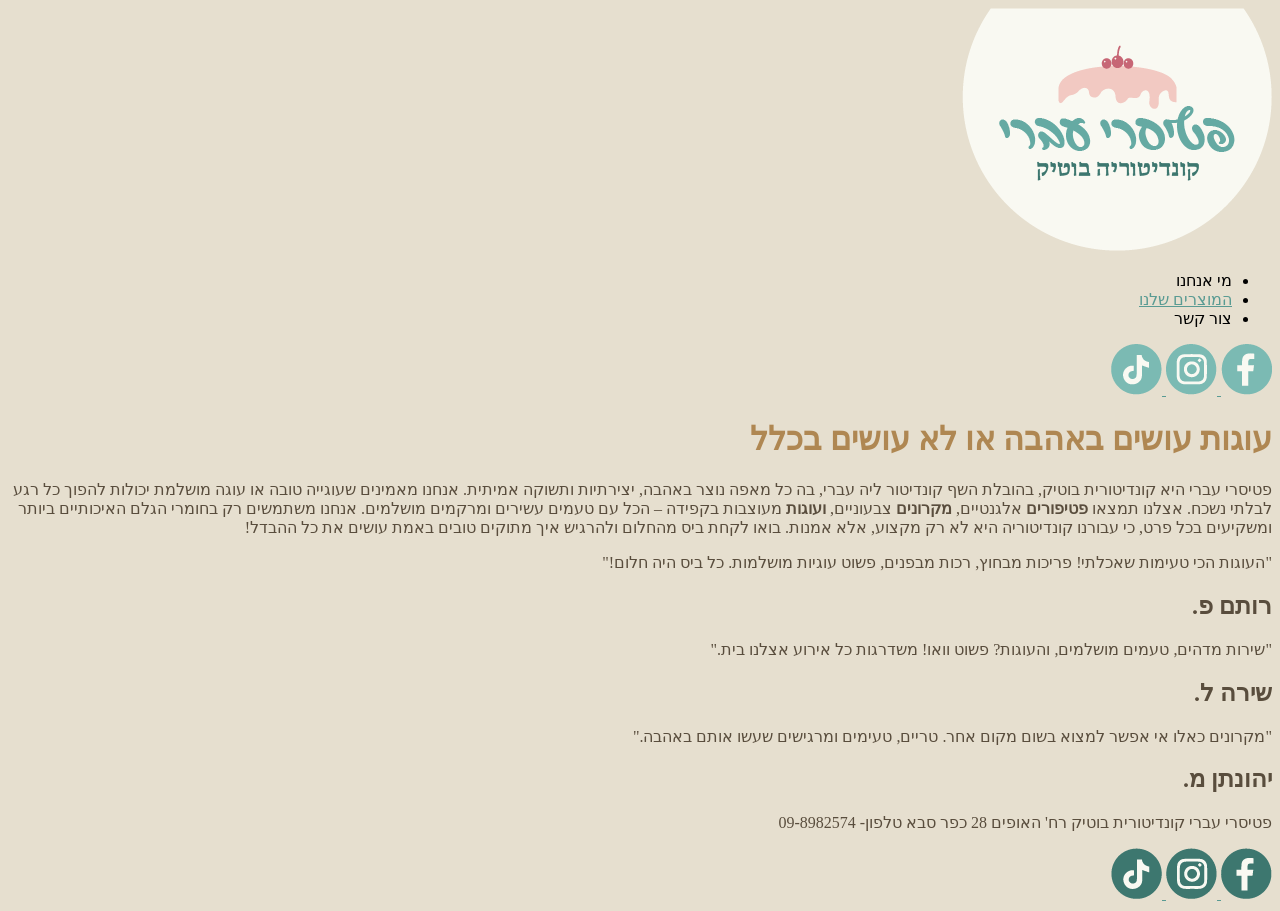
<file: patisserie-ivri/index.html>
<!DOCTYPE html>
<html lang="he" dir="rtl">
<head>
    <meta charset="UTF-8">
    <meta name="viewport" content="width=device-width, initial-scale=1.0">
    <title>פטיסרי עברי</title>
        <link rel="stylesheet" href="css/style.css">

</head>
<body>
    <!-- לוגו ותפריט ראשי -->
    <a href="index.html"><img src="images/logo_patisserie.png"></a>
    <ul><li>מי אנחנו</li><li><a href="gallery.html">המוצרים שלנו</a></li><li>צור קשר</li></ul>
    <!-- תוכן ראשי -->
    <!-- סמלוני רשתות חברתיות -->   
    <a href="https://www.facebook.com" target="_blank">
    <img src="images/icons/facebook_light.png" alt="פייסבוק">
  </a>
  <a href="https://www.instagram.com" target="_blank">
    <img src="images/icons/instagram_light.png" alt="אינסטגרם">
  </a>
  <a href="https://www.tiktok.com" target="_blank">
    <img src="images/icons/tiktok_light.png" alt="טיקטוק">
  </a>
  <!-- סוף סמלוני רשתות חברתיות -->
    <h1>עוגות עושים באהבה או לא עושים בכלל</h1>
    <p>פטיסרי עברי היא קונדיטורית בוטיק, בהובלת השף קונדיטור ליה עברי, בה כל מאפה נוצר באהבה, יצירתיות ותשוקה אמיתית. אנחנו מאמינים שעוגייה טובה או עוגה מושלמת יכולות להפוך כל רגע לבלתי נשכח. אצלנו תמצאו <strong>פטיפורים</strong> אלגנטיים, <strong>מקרונים</strong> צבעוניים, <strong>ועוגות</strong> מעוצבות בקפידה – הכל עם טעמים עשירים ומרקמים מושלמים. אנחנו משתמשים רק בחומרי הגלם האיכותיים ביותר ומשקיעים בכל פרט, כי עבורנו קונדיטוריה היא לא רק מקצוע, אלא אמנות. בואו לקחת ביס מהחלום ולהרגיש איך מתוקים טובים באמת עושים את כל ההבדל!</p>
    <p>"העוגות הכי טעימות שאכלתי! פריכות מבחוץ, רכות מבפנים, פשוט עוגיות מושלמות. כל ביס היה חלום!"</p>
    <h2>רותם פ.</h2>
    <p>"שירות מדהים, טעמים מושלמים, והעוגות? פשוט וואו! משדרגות כל אירוע אצלנו בית."</p>
    <h2>שירה ל.</h2>
    <p>"מקרונים כאלו אי אפשר למצוא בשום מקום אחר. טריים, טעימים ומרגישים שעשו אותם באהבה."</p>
    <h2>יהונתן מ.</h2>
    <p>פטיסרי עברי קונדיטורית בוטיק רח' האופים 28 כפר סבא טלפון- 09-8982574</p>
    <!-- סרגל תחתון קישורים לרשתות חברתיות -->
  <a href="https://www.facebook.com" target="_blank">
    <img src="images/icons/facebook_dark.png" alt="פייסבוק">
  </a>
  <a href="https://www.instagram.com" target="_blank">
    <img src="images/icons/instagram_dark.png" alt="אינסטגרם">
  </a>
  <a href="https://www.tiktok.com" target="_blank">
    <img src="images/icons/tiktok_dark.png" alt="טיקטוק">
</body>
</html>
</file>
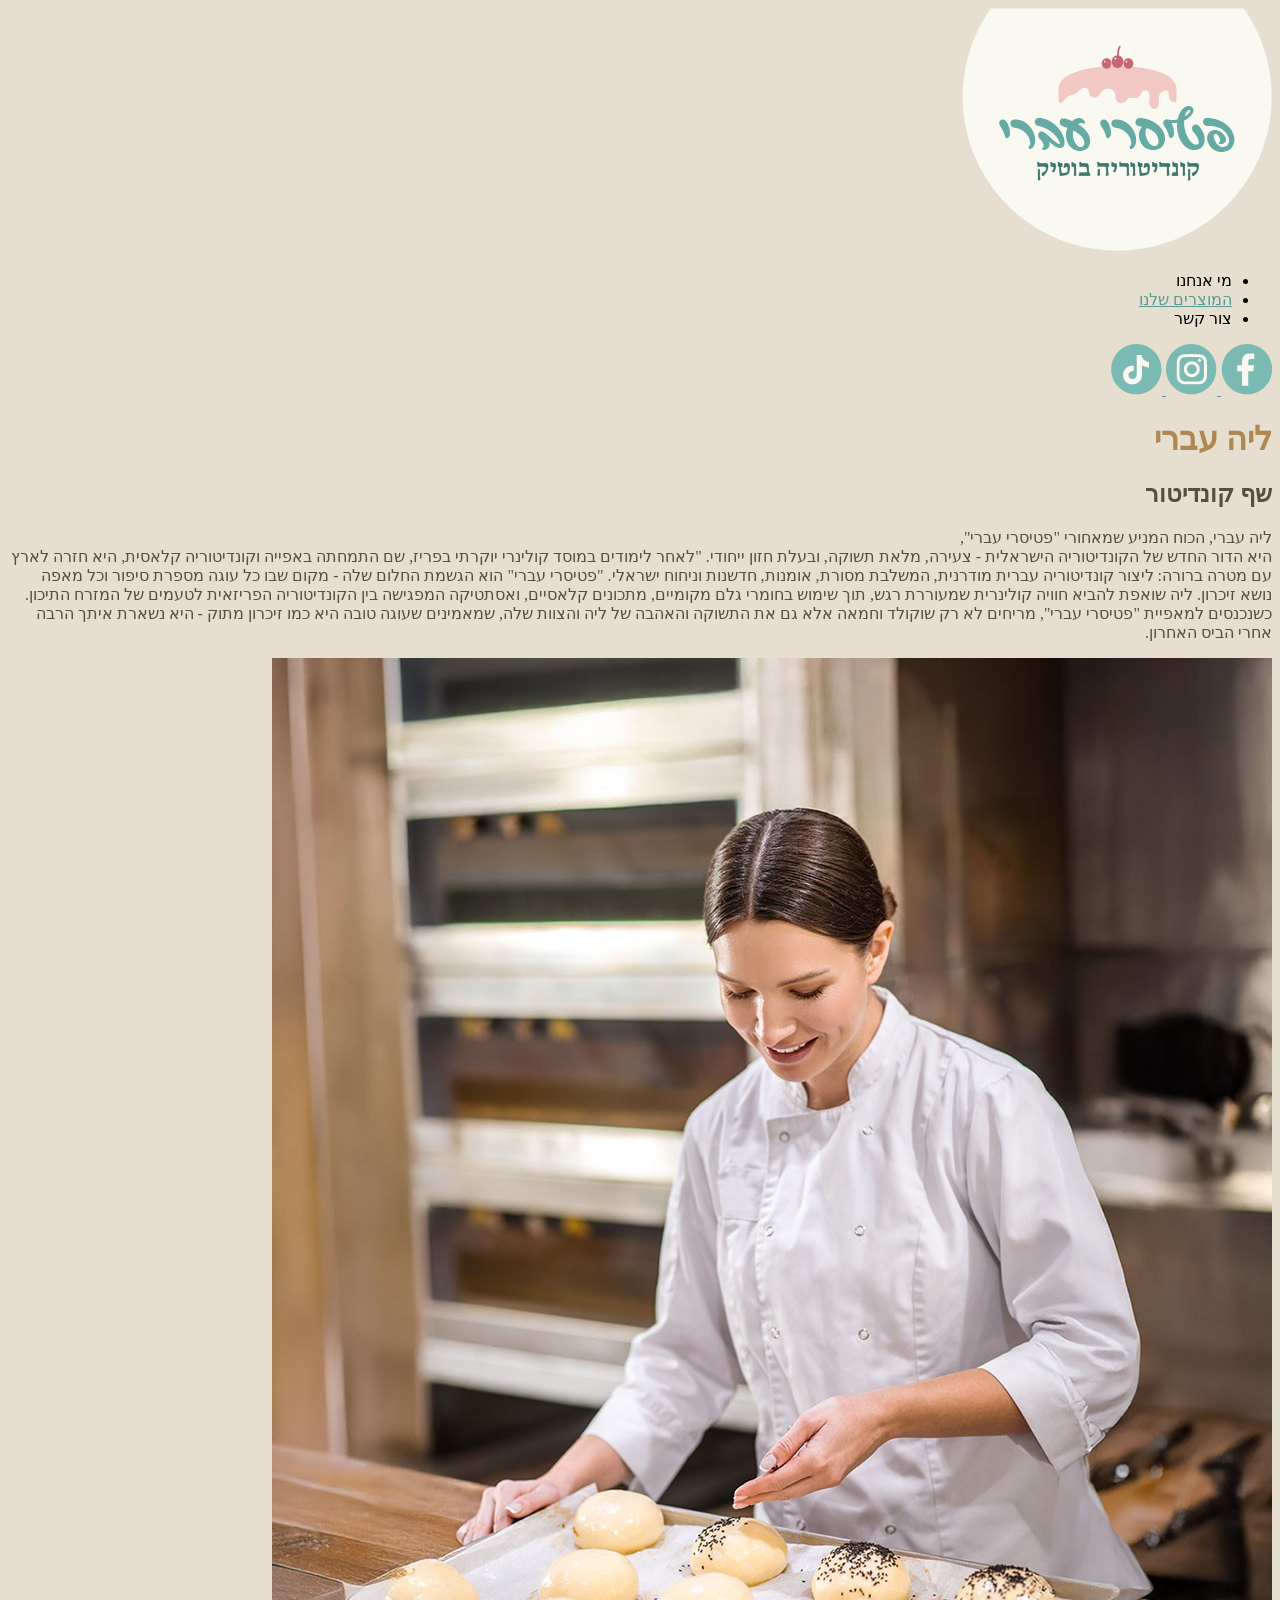
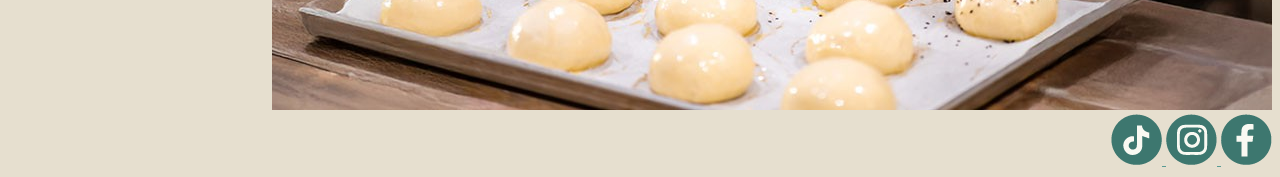
<file: patisserie-ivri/about.html>
<!DOCTYPE html>
<html lang="he" dir="rtl">
<head>
    <meta charset="UTF-8">
    <meta name="viewport" content="width=device-width, initial-scale=1.0">
    <title>מי אנחנו</title>
    <link rel="stylesheet" href="css/style.css">
</head>
<body>
 <!-- לוגו ותפריט ראשי -->
    <a href="index.html"><img src="images/logo_patisserie.png"></a>
    <ul><li>מי אנחנו</li><li><a href="gallery.html">המוצרים שלנו</a></li><li>צור קשר</li></ul>
    <!-- תוכן ראשי -->
    <!-- סמלוני רשתות חברתיות -->   
    <a href="https://www.facebook.com" target="_blank">
    <img src="images/icons/facebook_light.png" alt="פייסבוק">
  </a>
  <a href="https://www.instagram.com" target="_blank">
    <img src="images/icons/instagram_light.png" alt="אינסטגרם">
  </a>
  <a href="https://www.tiktok.com" target="_blank">
    <img src="images/icons/tiktok_light.png" alt="טיקטוק">
  </a>
  <!-- סוף סמלוני רשתות חברתיות -->   
   <div><h1>ליה עברי</h1><h2>שף קונדיטור
   </h2>
  <p>
   ליה עברי, הכוח המניע שמאחורי "פטיסרי עברי",<br
   <span>היא הדור החדש של הקונדיטוריה הישראלית</span> - צעירה, מלאת תשוקה, ובעלת חזון ייחודי.
   "לאחר לימודים במוסד קולינרי יוקרתי בפריז, שם התמחתה באפייה וקונדיטוריה קלאסית, היא חזרה לארץ עם מטרה ברורה: ליצור קונדיטוריה עברית מודרנית, המשלבת <span>מסורת, אומנות, חדשנות וניחוח ישראלי</span>.
   "פטיסרי עברי" הוא הגשמת החלום שלה - מקום שבו כל עוגה מספרת סיפור וכל מאפה נושא זיכרון. ליה שואפת להביא <span>חוויה קולינרית שמעוררת רגש</span>, תוך שימוש בחומרי גלם מקומיים, מתכונים קלאסיים, ואסתטיקה המפגישה בין הקונדיטוריה הפריזאית לטעמים של המזרח התיכון.
   כשנכנסים למאפיית "פטיסרי עברי", מריחים לא רק שוקולד וחמאה אלא גם את התשוקה והאהבה של ליה והצוות שלה, שמאמינים שעוגה טובה היא כמו 
  <span>זיכרון מתוק</span> - היא נשארת איתך הרבה אחרי הביס האחרון.
  </p>
</div>
<div><img src="images/chef-leah.jpg" alt="ליה עברי, שף קונדיטור"></div>
   <!-- סרגל תחתון קישורים לרשתות חברתיות -->
  <a href="https://www.facebook.com" target="_blank">
    <img src="images/icons/facebook_dark.png" alt="פייסבוק">
  </a>
  <a href="https://www.instagram.com" target="_blank">
    <img src="images/icons/instagram_dark.png" alt="אינסטגרם">
  </a>
  <a href="https://www.tiktok.com" target="_blank">
    <img src="images/icons/tiktok_dark.png" alt="טיקטוק">
</body>
</html>
</file>
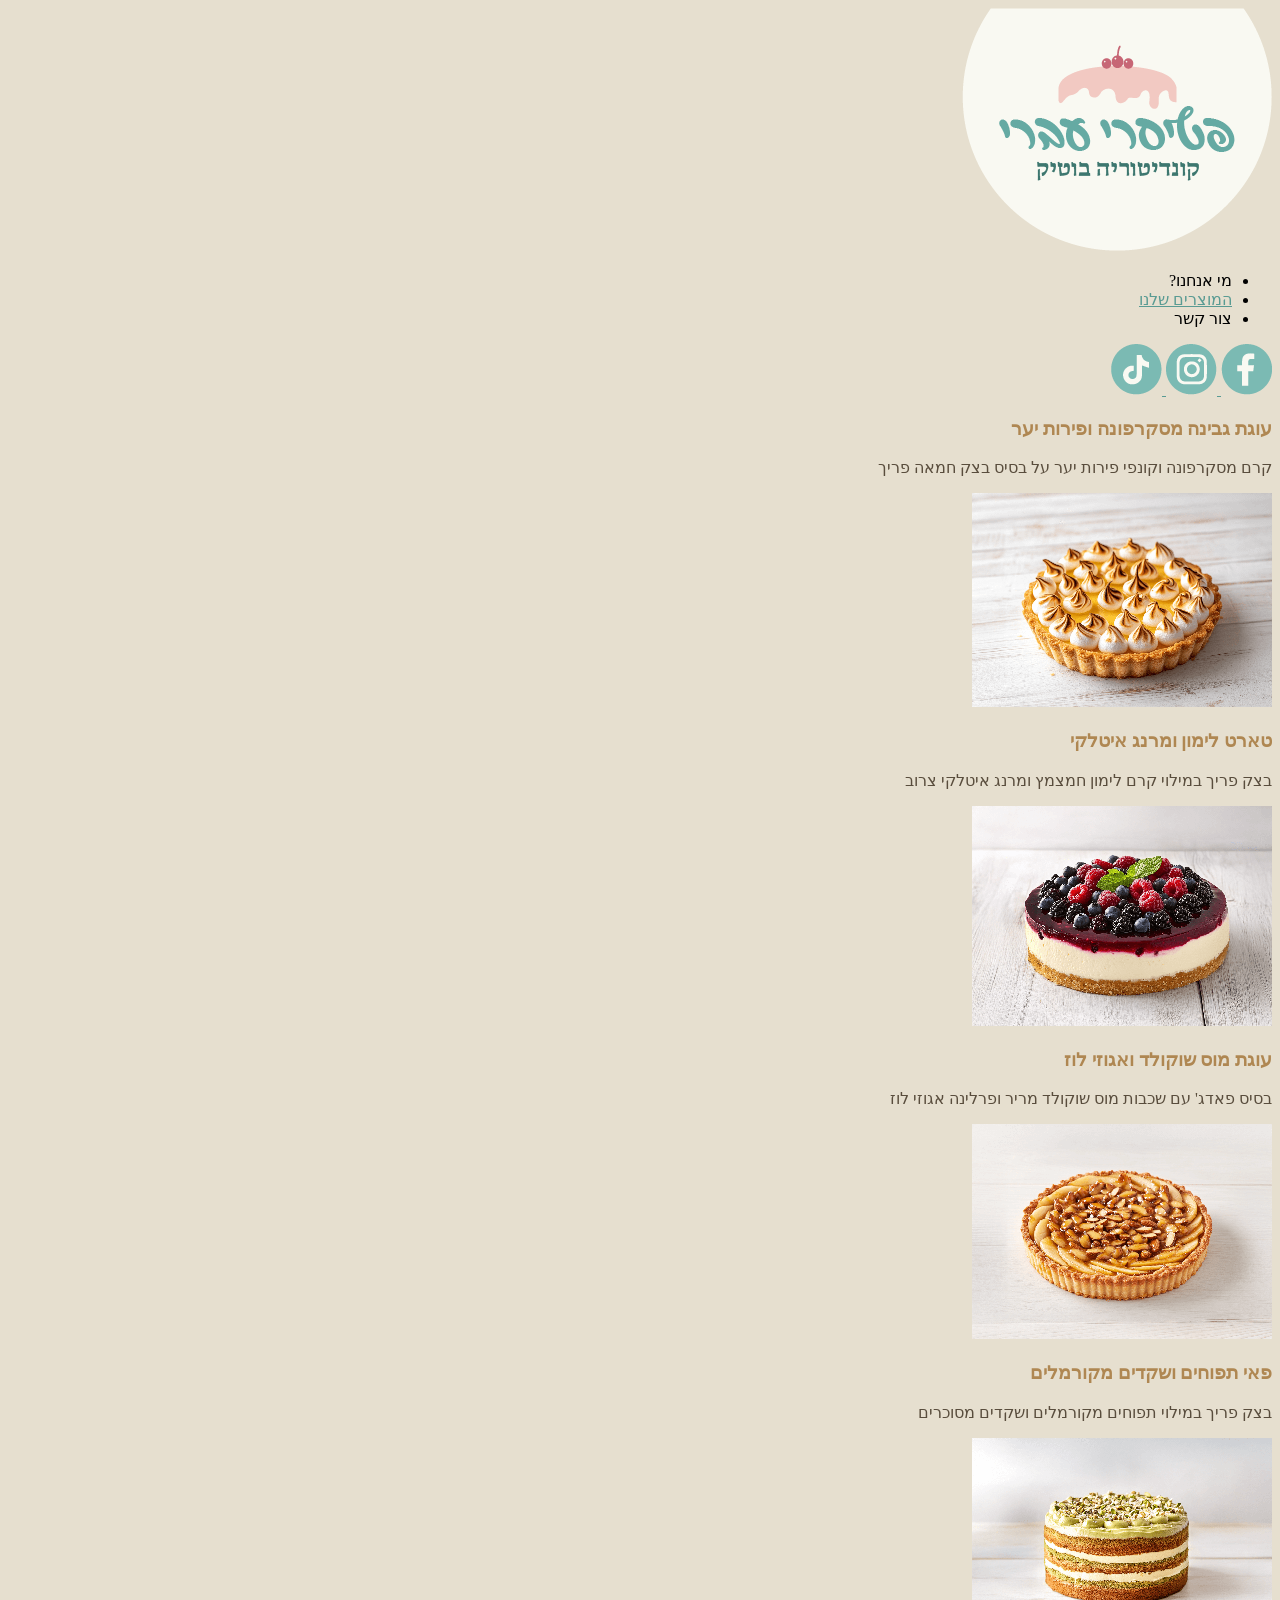
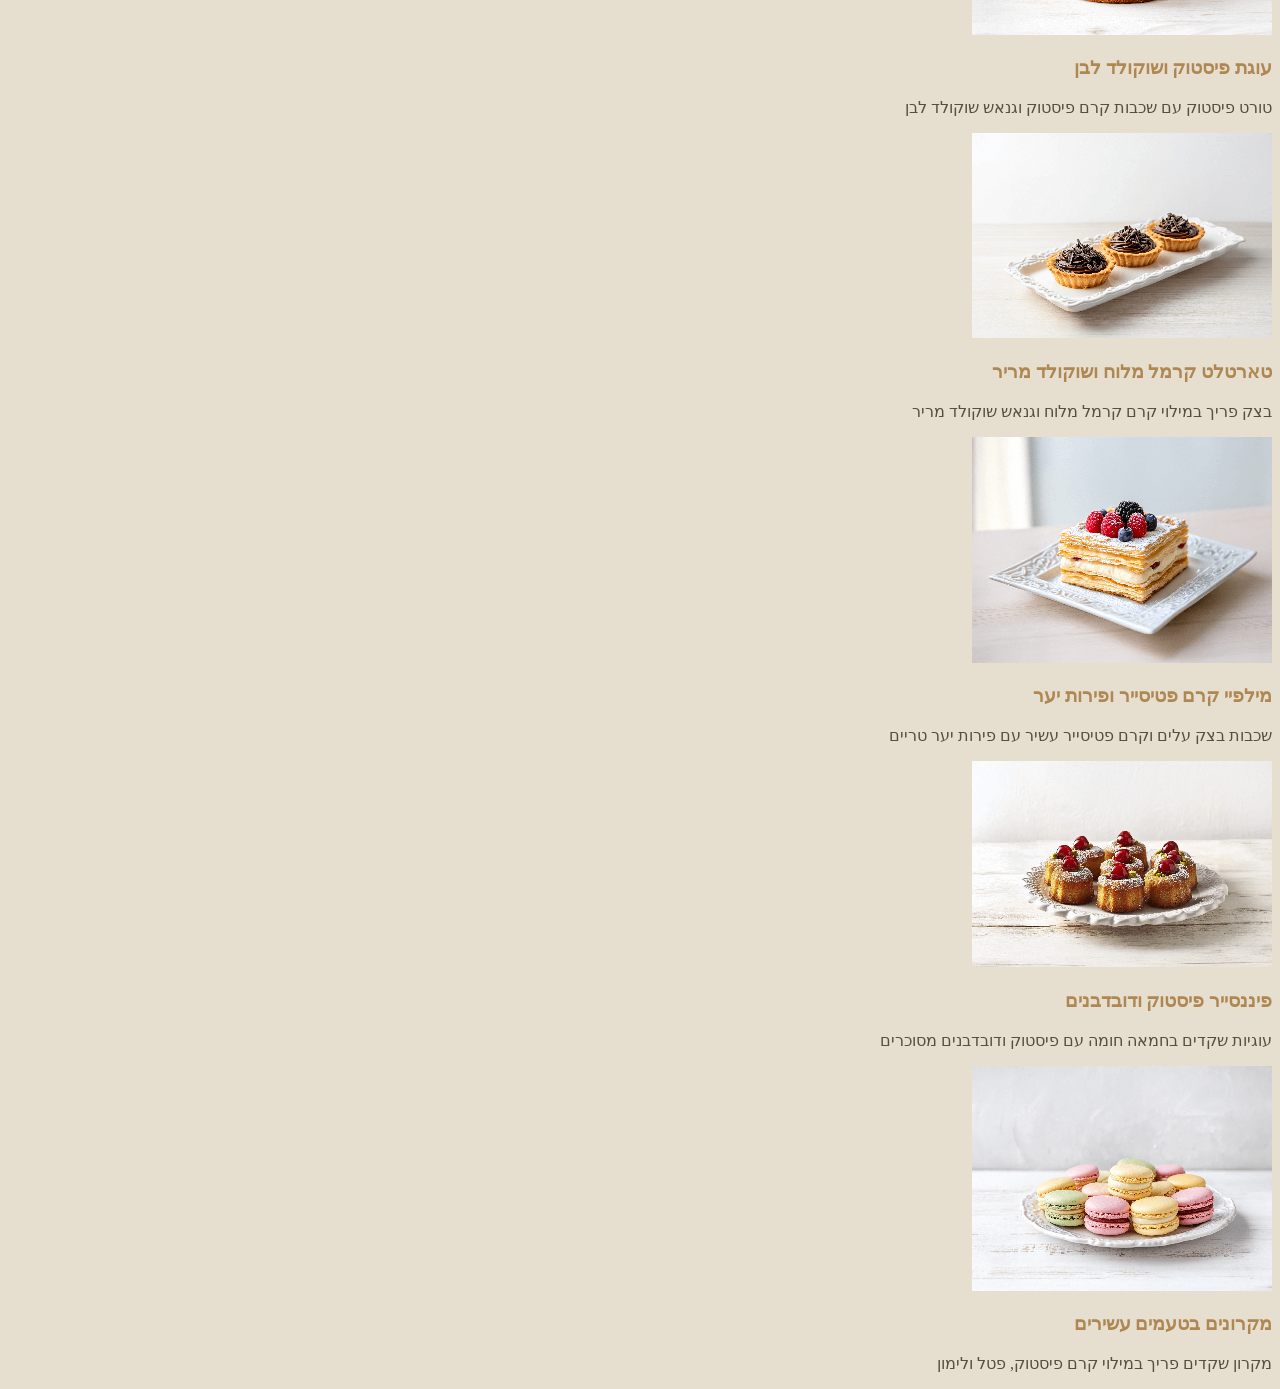
<file: patisserie-ivri/gallery.html>
<!DOCTYPE html>
<html lang="he" dir="rtl">
<head>
    <meta charset="UTF-8">
    <meta name="viewport" content="width=device-width, initial-scale=1.0">
    <title>גלריית מוצרים</title>
        <link rel="stylesheet" href="css/style.css">

</head>
<body>
   <!-- קישור לדף הבית דרך הלוגו -->
  <a href="index.html">
    <img src="images/logo_patisserie.png" alt="לוגו פטיסרי עברי">
  </a>

  <!-- תפריט ניווט -->
  <ul>
    <li>מי אנחנו?</li>
    <li><a href="gallery.html">המוצרים שלנו</a></li>
    <li>צור קשר</li>
  </ul>
  <!-- סרגל עליון קישורים לרשתות חברתיות -->
  <a href="https://www.facebook.com" target="_blank">
    <img src="images/icons/facebook_light.png" alt="פייסבוק">
  </a>
  <a href="https://www.instagram.com" target="_blank">
    <img src="images/icons/instagram_light.png" alt="אינסטגרם">
  </a>
  <a href="https://www.tiktok.com" target="_blank">
    <img src="images/icons/tiktok_light.png" alt="טיקטוק">
  </a>

  <!-- תוכן עמוד המוצרים-->
   <h3>עוגת גבינה מסקרפונה ופירות יער</h3>
   <p>קרם מסקרפונה וקונפי פירות יער על בסיס בצק חמאה פריך</p>
  <img src="images/lemon-tart.jpg.png" alt="טארט לימון ומרנג איטלקי">
  <h3>טארט לימון ומרנג איטלקי</h3>
  <p>בצק פריך במילוי קרם לימון חמצמץ ומרנג איטלקי צרוב</p>
  <img src="images/berry_cheesecake.png" alt="עוגת מוס שוקולד ואגוזי לוז">
  <h3>עוגת מוס שוקולד ואגוזי לוז</h3>
  <p>בסיס פאדג' עם שכבות מוס שוקולד מריר ופרלינה אגוזי לוז</p>
  <img src="images/apple_pie.png" alt="פאי תפוחים ושקדים מקורמלים">
  <h3>פאי תפוחים ושקדים מקורמלים</h3>
  <p>בצק פריך במילוי תפוחים מקורמלים ושקדים מסוכרים</p>
  <img src="images/pistachio_cake.png" alt="עוגת פיסטוק ושוקולד לבן">
  <h3>עוגת פיסטוק ושוקולד לבן</h3>
  <p>טורט פיסטוק עם שכבות קרם פיסטוק וגנאש שוקולד לבן</p>
  <img src="images/caramel_tartlets.png" alt="טארטלט קרמל מלוח ושוקולד מריר">
  <h3>טארטלט קרמל מלוח ושוקולד מריר</h3>
  <p>בצק פריך במילוי קרם קרמל מלוח וגנאש שוקולד מריר</p>
  <img src="images/mille_feuille.png" alt="מילפיי קרם פטיסייר ופירות יער">
  <h3>מילפיי קרם פטיסייר ופירות יער</h3>
  <p>שכבות בצק עלים וקרם פטיסייר עשיר עם פירות יער טריים</p>
  <img src="images/pistachio_financier.png" alt="פיננסייר פיסטוק ודובדבנים">
  <h3>פיננסייר פיסטוק ודובדבנים</h3>
  <p>עוגיות שקדים בחמאה חומה עם פיסטוק ודובדבנים מסוכרים</p>
  <img src="images/macaroons.png" alt="מקרונים בטעמים עשירים">
  <h3>מקרונים בטעמים עשירים</h3>
  <p>מקרון שקדים פריך במילוי קרם פיסטוק, פטל ולימון</p>
</body>
</html>
</file>
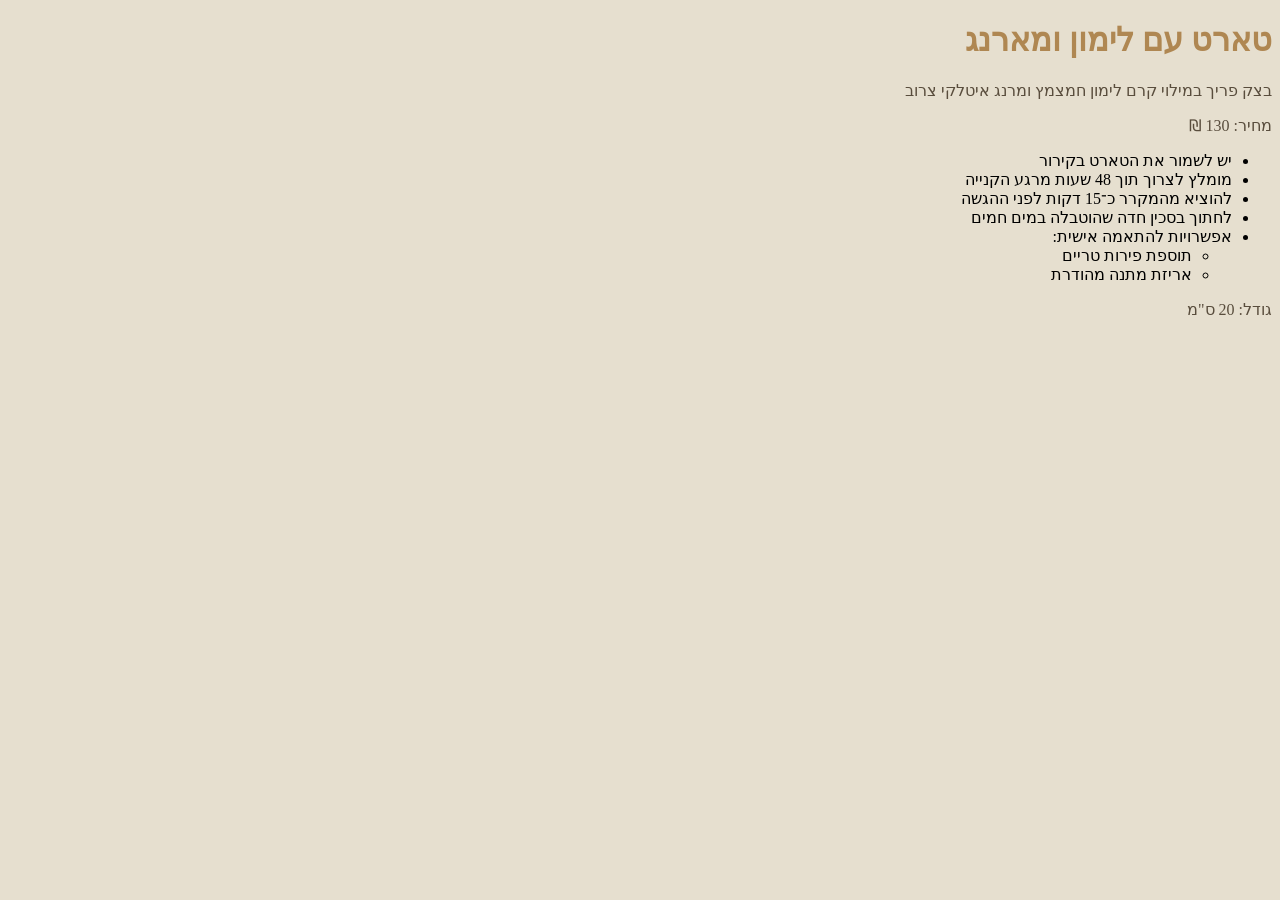
<file: patisserie-ivri/product-lemon-tart.html>
<!DOCTYPE html>
<html lang="he" dir="rtl"
<head>
    <meta charset="UTF-8">
    <meta name="viewport" content="width=device-width, initial-scale=1.0">
    <title>טארט עם לימון </title>
        <link rel="stylesheet" href="css/style.css">

</head>
<body>
<h1>טארט עם לימון ומארנג</h1>
<p>בצק פריך במילוי קרם לימון חמצמץ ומרנג איטלקי צרוב</p>
<p>מחיר: 130 ₪</p>
<ul>
    <li>יש לשמור את הטארט בקירור
    </li>
    <li>מומלץ לצרוך תוך 48 שעות מרגע הקנייה
</li>
<li>להוציא מהמקרר כ־15 דקות לפני ההגשה
</li>
<li>לחתוך בסכין חדה שהוטבלה במים חמים
</li>
<li>אפשרויות להתאמה אישית:
<ul> <li>תוספת פירות טריים
</li>
<li>אריזת מתנה מהודרת</li>
</ul>
</li>
</ul>
<p>גודל: 20 ס"מ</p>
</body>
</html>
</file>
<file: patisserie-ivri/css/style.css>
body{background-color:#E6DFCF;}
h1 {color:#AF8752;}
h2 {color:#594D3D;}
h3 {color:#AF8752;}
p {color:#594d3d;}
a {color:#599B93;}
</file>
